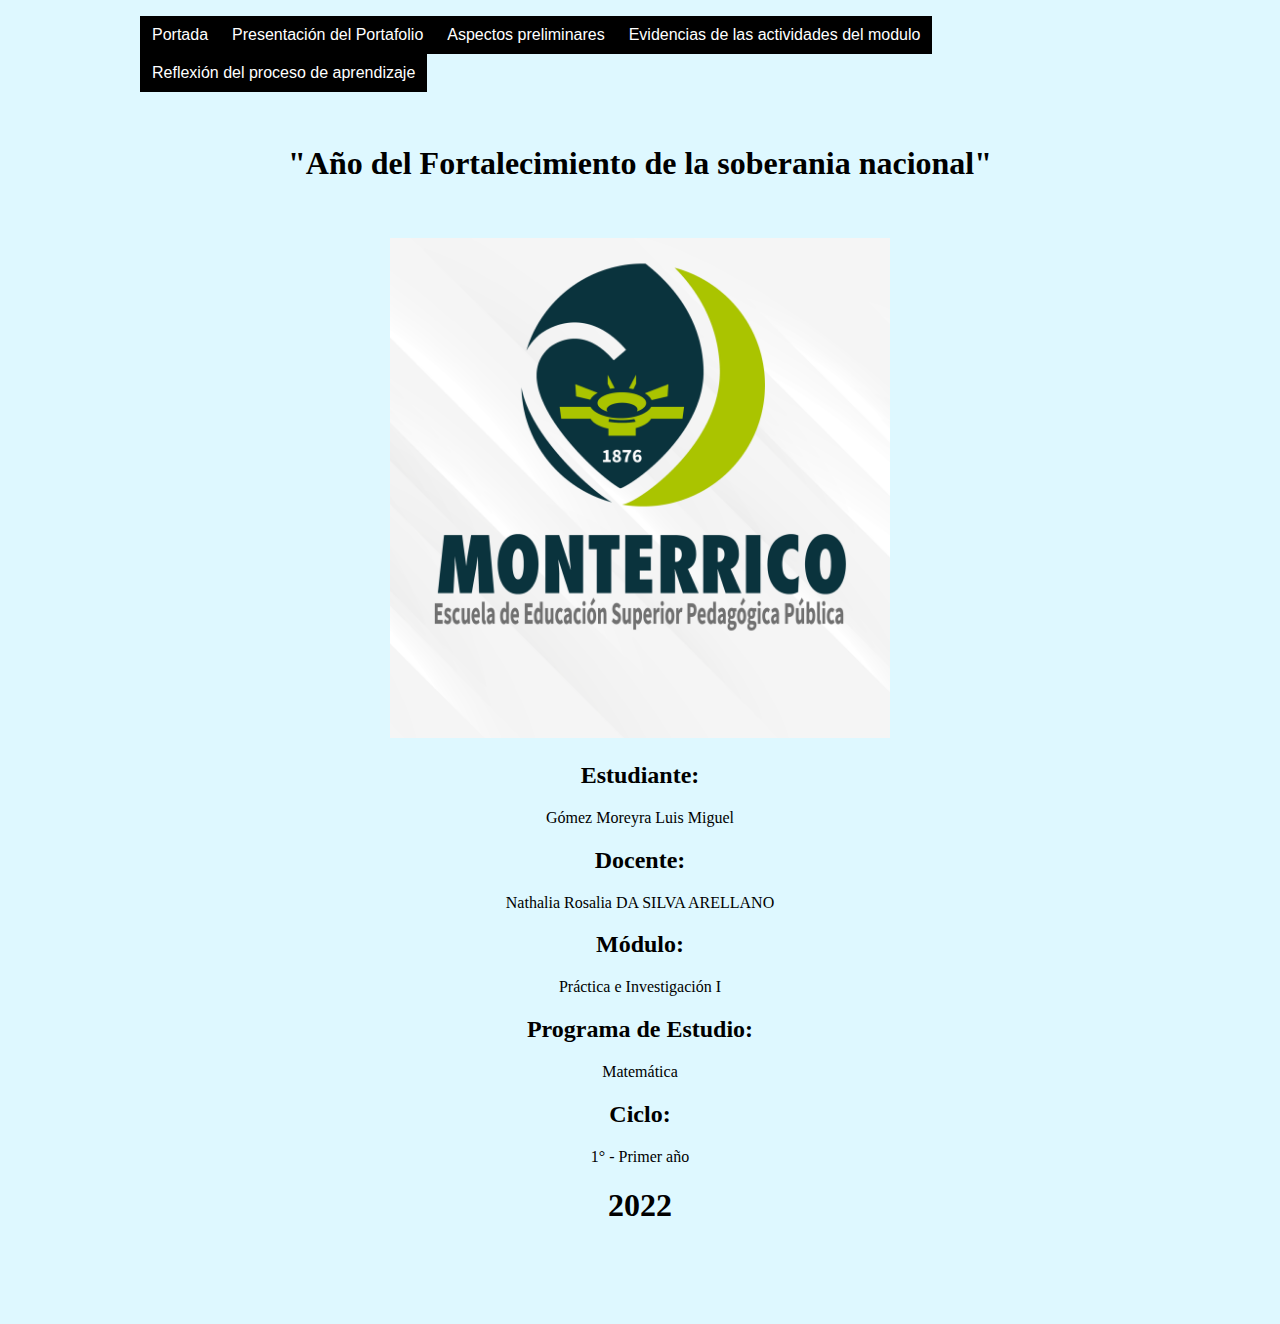
<file: index.html>
<!DOCTYPE html>
<html>
<head>
	<meta charset="utf-8">
	<meta name="viewport" content="width=device-width, initial-scale=1">
		<title>Portada</title>
		<link rel="stylesheet" href="style.css">
</head>
<body bgcolor="DEF8FF">
		<div id="header">
			<ul class="nav">
				<li><a href="index.html">Portada</a></li>
				<li><a href="presentacion.html">Presentación del Portafolio</a></li>
				<li><a href="aspectos.html">Aspectos preliminares</a>
					<ul>
						<li><a href="silabo.html">Sílabo Módulo Práctica Investigación</a></li>
						<li><a href="autoretrato.html">Autorretrato del estudiante</a></li>
						</li>
					</ul>
				</li>
				<li><a href="evidencias.html">Evidencias de las actividades del modulo</a>
					<ul>
						<li><a href="pia.html">En relación al avance del Proyecto Integrador Anual</a></li>
						<li><a href="modulo.html">En relación al modulo de practica e investigación</a><ul>
							<li><a href="foro.html">Cuadro comparativo</a></li>
							<li><a href="matriz.html">Matriz de Procesamiento de la entrevista</a></li>
							<li><a href="portafolio.html">Portafolio del Estudiante</a></li>
						</ul>
						</li>
					</ul>
				</li>
				<li><a href="reflexion.html">Reflexión del proceso de aprendizaje</a></li>
			</ul><br><br><br><br><br><br>
		</div>
		<h1 align="center">"Año del Fortalecimiento de la soberania nacional"</h1><br>
		<p align="center"><img src="img/logo.png" width="500"></p>
		<h2 align="center">Estudiante:</h2>
		<p align="center">Gómez Moreyra Luis Miguel</p>
		<h2 align="center">Docente:</h2>
		<p align="center">Nathalia Rosalia DA SILVA ARELLANO</p>
		<h2 align="center">Módulo:</h2>
		<p align="center">Práctica e Investigación I</p>
		<h2 align="center">Programa de Estudio:</h2>
		<p align="center">Matemática</p>
		<h2 align="center">Ciclo:</h2>
		<p align="center">1° - Primer año</p>
		<h1 align="center">2022</h1>

</body>
</html>
</file>
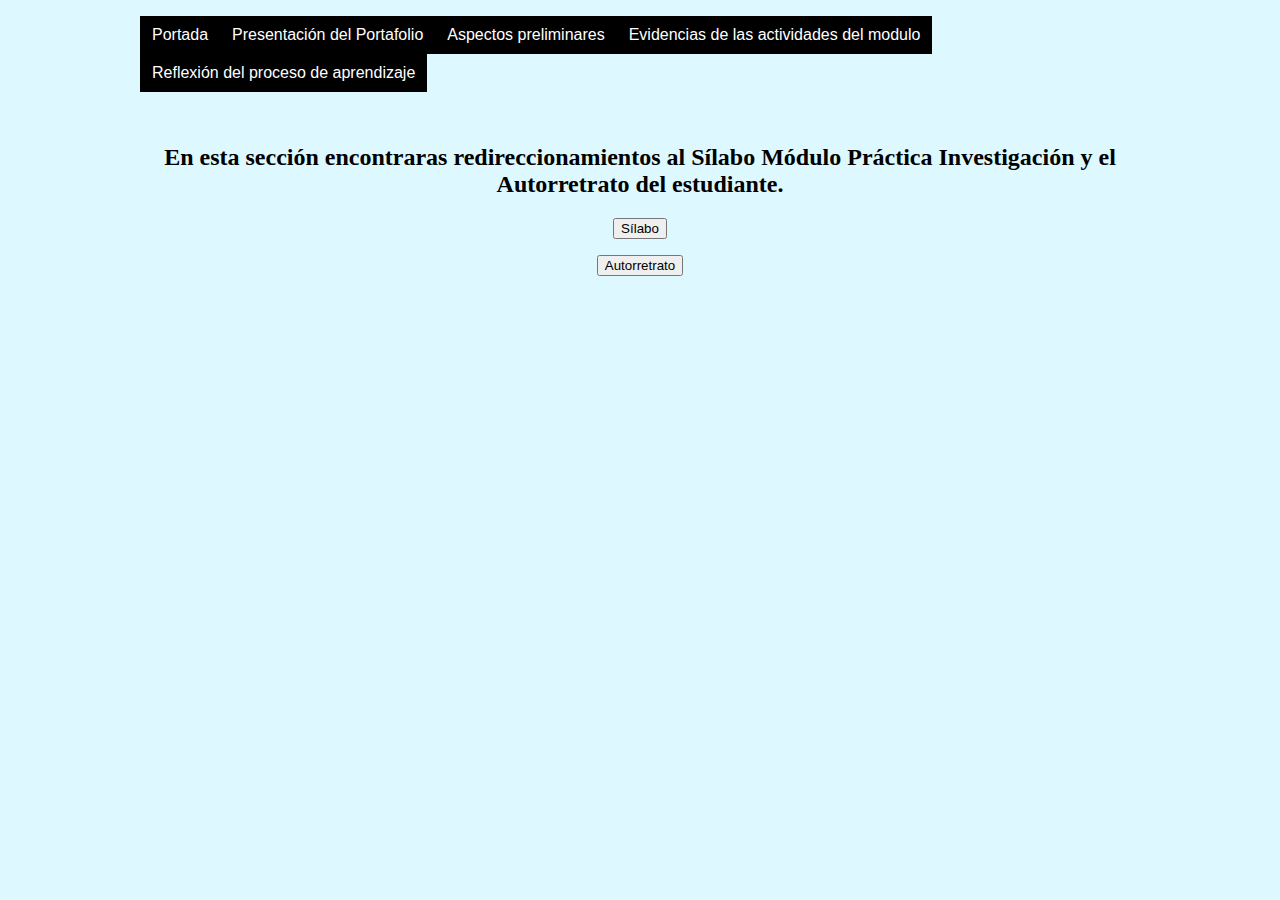
<file: aspectos.html>
<!DOCTYPE html>
<html>
<head>
	<meta charset="utf-8">
	<meta name="viewport" content="width=device-width, initial-scale=1">
		<title>Aspectos Preliminares</title>
		<link rel="stylesheet" href="style.css">

</head>
<body bgcolor="DEF8FF">
			<div id="header">
			<ul class="nav">
				<li><a href="index.html">Portada</a></li>
				<li><a href="presentacion.html">Presentación del Portafolio</a></li>
				<li><a href="aspectos.html">Aspectos preliminares</a>
					<ul>
						<li><a href="silabo.html">Sílabo Módulo Práctica Investigación</a></li>
						<li><a href="autoretrato.html">Autorretrato del estudiante</a></li>
						</li>
					</ul>
				</li>
				<li><a href="evidencias.html">Evidencias de las actividades del modulo</a>
					<ul>
						<li><a href="pia.html">En relación al avance del Proyecto Integrador Anual</a></li>
						<li><a href="modulo.html">En relación al modulo de practica e investigación</a><ul>
							<li><a href="foro.html">Cuadro comparativo</a></li>
							<li><a href="matriz.html">Matriz de Procesamiento de la entrevista</a></li>
							<li><a href="portafolio.html">Portafolio del Estudiante</a></li>
						</ul>
						</li>
					</ul>
				</li>
				<li><a href="reflexion.html">Reflexión del proceso de aprendizaje</a></li>
			</ul><br><br><br><br><br><br>
		</div>
		<h2 align="center">En esta sección encontraras redireccionamientos al Sílabo Módulo Práctica Investigación y el Autorretrato del estudiante.</h2>
		<p align="center"><a href="silabo.html"><button>Sílabo</button></a></p>
		<p align="center"><a href="autoretrato.html"><button>Autorretrato</button></a></p>
</body>

</html>
</file>
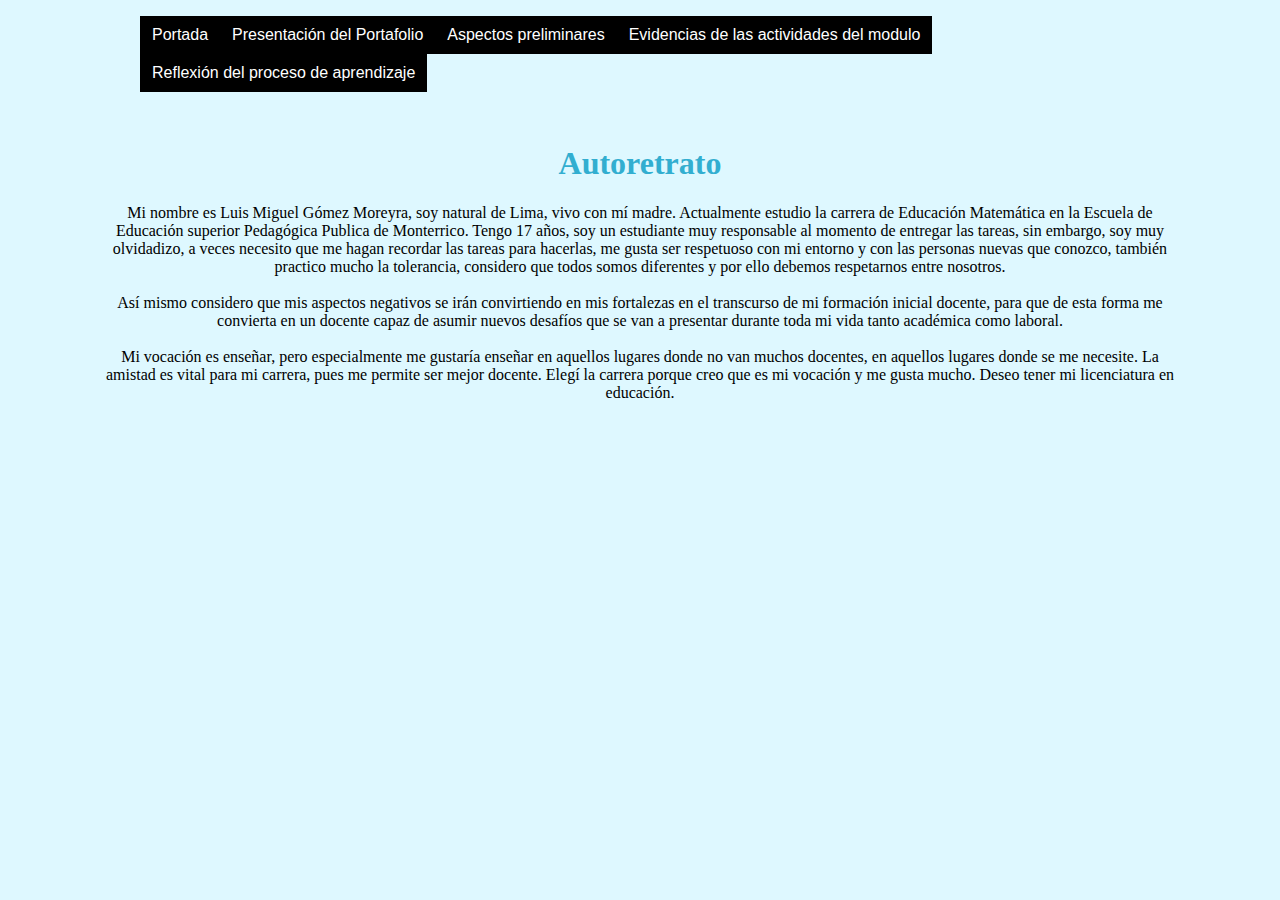
<file: autoretrato.html>
<!DOCTYPE html>
<html>
<head>
	<meta charset="utf-8">
	<meta name="viewport" content="width=device-width, initial-scale=1">
		<title>Autorrtrato</title>
		<link rel="stylesheet" href="style.css">

</head>
<body bgcolor="DEF8FF">
			<div id="header">
			<ul class="nav">
				<li><a href="index.html">Portada</a></li>
				<li><a href="presentacion.html">Presentación del Portafolio</a></li>
				<li><a href="aspectos.html">Aspectos preliminares</a>
					<ul>
						<li><a href="silabo.html">Sílabo Módulo Práctica Investigación</a></li>
						<li><a href="autoretrato.html">Autorretrato del estudiante</a></li>
						</li>
					</ul>
				</li>
				<li><a href="evidencias.html">Evidencias de las actividades del modulo</a>
					<ul>
						<li><a href="pia.html">En relación al avance del Proyecto Integrador Anual</a></li>
						<li><a href="modulo.html">En relación al modulo de practica e investigación</a><ul>
							<li><a href="foro.html">Cuadro comparativo</a></li>
							<li><a href="matriz.html">Matriz de Procesamiento de la entrevista</a></li>
							<li><a href="portafolio.html">Portafolio del Estudiante</a></li>
						</ul>
						</li>
					</ul>
				</li>
				<li><a href="reflexion.html">Reflexión del proceso de aprendizaje</a></li>
			</ul><br><br><br><br><br><br>
		</div>
		<h1 align="center" style="color:#32AED0">Autoretrato</h1>
<p align="center">
Mi nombre es Luis Miguel Gómez Moreyra, soy natural de Lima, vivo con mí madre. Actualmente estudio la carrera de Educación Matemática en la Escuela de Educación superior Pedagógica Publica de Monterrico. Tengo 17 años, soy un estudiante muy responsable al momento de entregar las tareas, sin embargo, soy muy olvidadizo, a veces necesito que me hagan recordar las tareas para hacerlas, me gusta ser respetuoso con mi entorno y con las personas nuevas que conozco, también practico mucho la tolerancia, considero que todos somos diferentes y por ello debemos respetarnos entre nosotros.<br><br>
Así mismo considero que mis aspectos negativos se irán convirtiendo en mis fortalezas en el transcurso de mi formación inicial docente, para que de esta forma me convierta en un docente capaz de asumir nuevos desafíos que se van a presentar durante toda mi vida tanto académica como laboral. <br><br>
Mi vocación es enseñar, pero especialmente me gustaría enseñar en aquellos lugares donde no van muchos docentes, en aquellos lugares donde se me necesite. La amistad es vital para mi carrera, pues me permite ser mejor docente. Elegí la carrera porque creo que es mi vocación y me gusta mucho. Deseo tener mi licenciatura en educación.
</p>
</body>

</html>
</file>
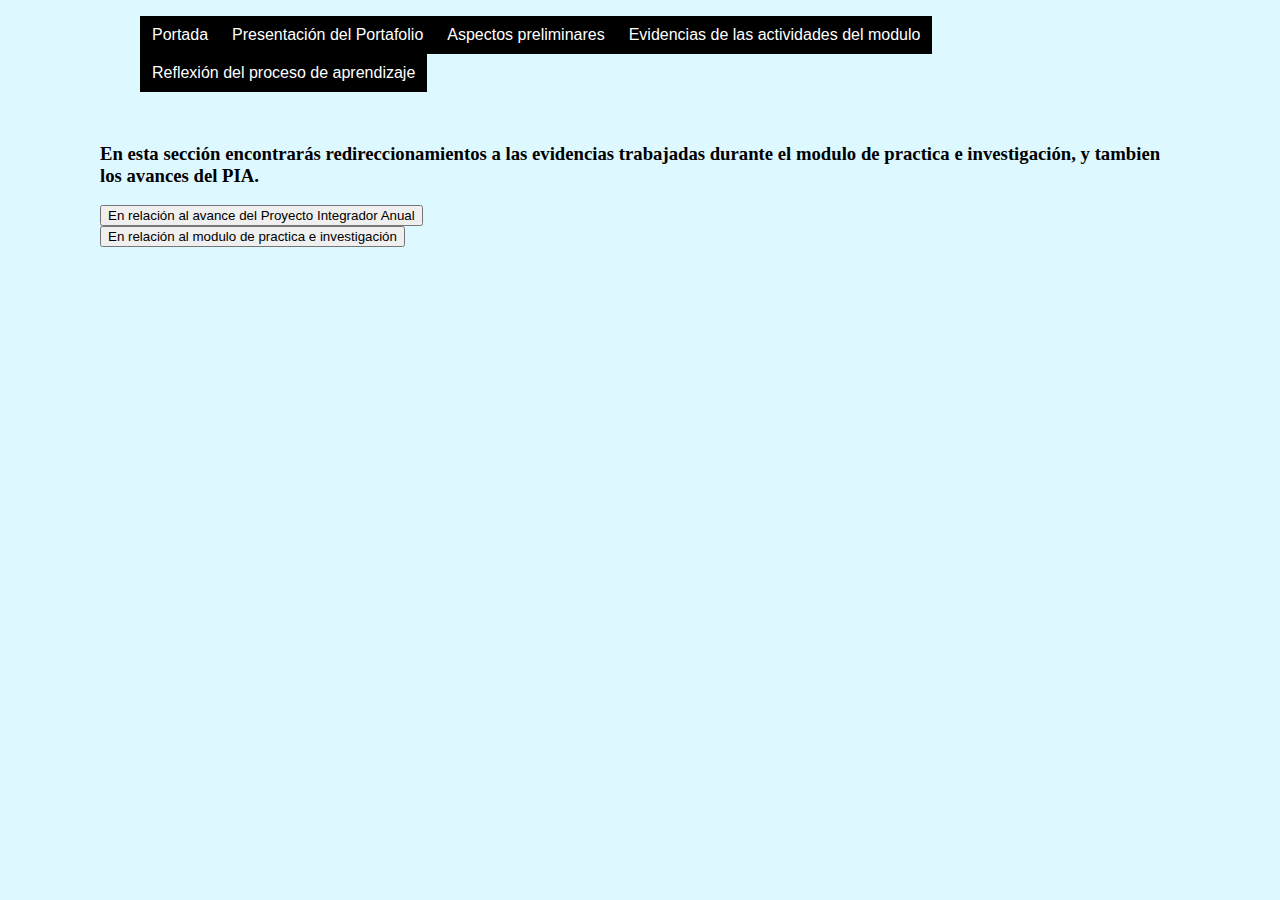
<file: evidencias.html>
<!DOCTYPE html>
<html>
<head>
	<meta charset="utf-8">
	<meta name="viewport" content="width=device-width, initial-scale=1">
		<title>Evidencias</title>
		<link rel="stylesheet" href="style.css">

</head>
<body bgcolor="DEF8FF">
			<div id="header">
			<ul class="nav">
				<li><a href="index.html">Portada</a></li>
				<li><a href="presentacion.html">Presentación del Portafolio</a></li>
				<li><a href="aspectos.html">Aspectos preliminares</a>
					<ul>
						<li><a href="silabo.html">Sílabo Módulo Práctica Investigación</a></li>
						<li><a href="autoretrato.html">Autorretrato del estudiante</a></li>
						</li>
					</ul>
				</li>
				<li><a href="evidencias.html">Evidencias de las actividades del modulo</a>
					<ul>
						<li><a href="pia.html">En relación al avance del Proyecto Integrador Anual</a></li>
						<li><a href="modulo.html">En relación al modulo de practica e investigación</a><ul>
							<li><a href="foro.html">Cuadro comparativo</a></li>
							<li><a href="matriz.html">Matriz de Procesamiento de la entrevista</a></li>
							<li><a href="portafolio.html">Portafolio del Estudiante</a></li>
						</ul>
						</li>
					</ul>
				</li>
				<li><a href="reflexion.html">Reflexión del proceso de aprendizaje</a></li>
			</ul><br><br><br><br><br><br>
		</div>
<h3 aling="center"> En esta sección encontrarás redireccionamientos a las evidencias trabajadas durante el modulo de practica e investigación, y tambien los avances del PIA.</h3>

<a href="pia.html"><button>En relación al avance del Proyecto Integrador Anual</button></a><br>
<a href="modulo.html"><button>En relación al modulo de practica e investigación</button></a>		       
</body>

</html>
</file>
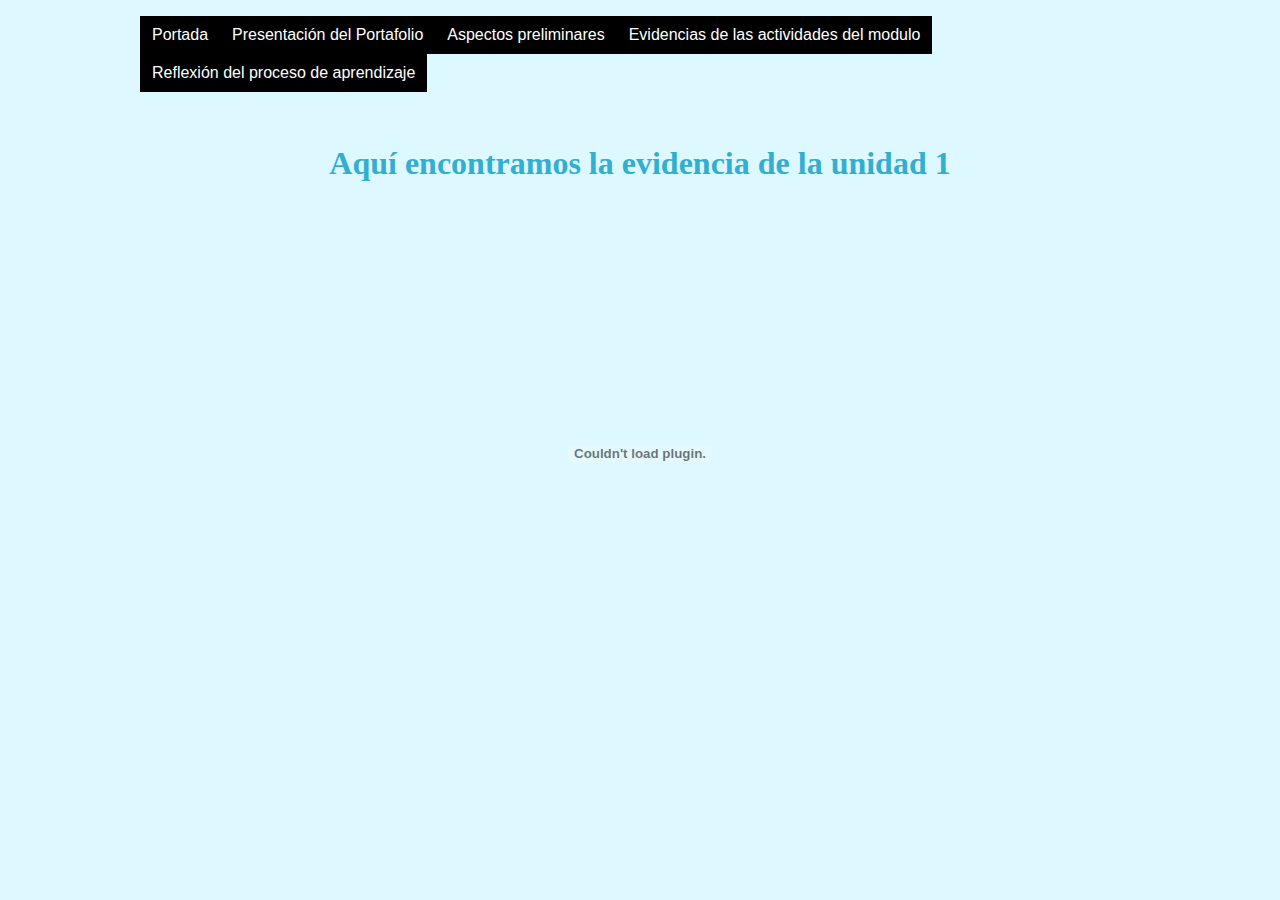
<file: foro.html>
<!DOCTYPE html>
<html>
<head>
	<meta charset="utf-8">
	<meta name="viewport" content="width=device-width, initial-scale=1">
		<title>Foro</title>
		<link rel="stylesheet" href="style.css">

</head>
<body bgcolor="DEF8FF">
			<div id="header">
			<ul class="nav">
				<li><a href="index.html">Portada</a></li>
				<li><a href="presentacion.html">Presentación del Portafolio</a></li>
				<li><a href="aspectos.html">Aspectos preliminares</a>
					<ul>
						<li><a href="silabo.html">Sílabo Módulo Práctica Investigación</a></li>
						<li><a href="autoretrato.html">Autorretrato del estudiante</a></li>
						</li>
					</ul>
				</li>
				<li><a href="evidencias.html">Evidencias de las actividades del modulo</a>
					<ul>
						<li><a href="pia.html">En relación al avance del Proyecto Integrador Anual</a></li>
						<li><a href="modulo.html">En relación al modulo de practica e investigación</a><ul>
							<li><a href="foro.html">Cuadro comparativo</a></li>
							<li><a href="matriz.html">Matriz de Procesamiento de la entrevista</a></li>
							<li><a href="portafolio.html">Portafolio del Estudiante</a></li>
						</ul>
						</li>
					</ul>
				</li>
				<li><a href="reflexion.html">Reflexión del proceso de aprendizaje</a></li>
			</ul><br><br><br><br><br><br>
		</div>
		<h1 align="center" style="color:#32AED0">Aquí encontramos la evidencia de la unidad 1</h1>
		<p align="center"><embed src="files/evidencia1.pdf" type="application/pdf" width="80%" height="500px" /></p>
</body>

</html>
</file>
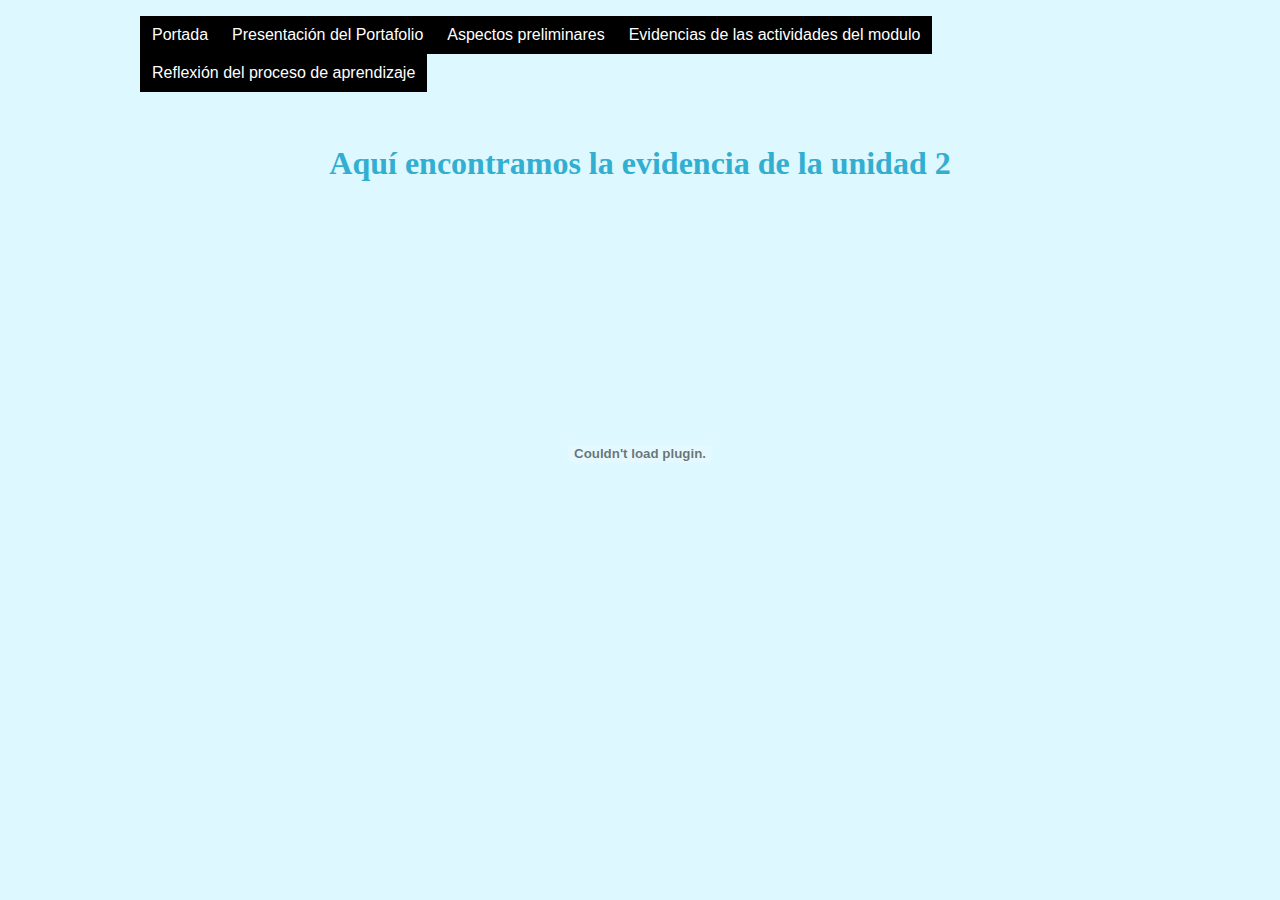
<file: matriz.html>
<!DOCTYPE html>
<html>
<head>
	<meta charset="utf-8">
	<meta name="viewport" content="width=device-width, initial-scale=1">
		<title>Matriz</title>
		<link rel="stylesheet" href="style.css">

</head>
<body bgcolor="DEF8FF">
			<div id="header">
			<ul class="nav">
				<li><a href="index.html">Portada</a></li>
				<li><a href="presentacion.html">Presentación del Portafolio</a></li>
				<li><a href="aspectos.html">Aspectos preliminares</a>
					<ul>
						<li><a href="silabo.html">Sílabo Módulo Práctica Investigación</a></li>
						<li><a href="autoretrato.html">Autorretrato del estudiante</a></li>
						</li>
					</ul>
				</li>
				<li><a href="evidencias.html">Evidencias de las actividades del modulo</a>
					<ul>
						<li><a href="pia.html">En relación al avance del Proyecto Integrador Anual</a></li>
						<li><a href="modulo.html">En relación al modulo de practica e investigación</a><ul>
							<li><a href="foro.html">Cuadro comparativo</a></li>
							<li><a href="matriz.html">Matriz de Procesamiento de la entrevista</a></li>
							<li><a href="portafolio.html">Portafolio del Estudiante</a></li>
						</ul>
						</li>
					</ul>
				</li>
				<li><a href="reflexion.html">Reflexión del proceso de aprendizaje</a></li>
			</ul><br><br><br><br><br><br>
		</div>
		<h1 align="center" style="color:#32AED0">Aquí encontramos la evidencia de la unidad 2</h1>
		<p align="center"><embed src="files/evidencia2.pdf" type="application/pdf" width="80%" height="500px" /></p>
</body>

</html>
</file>
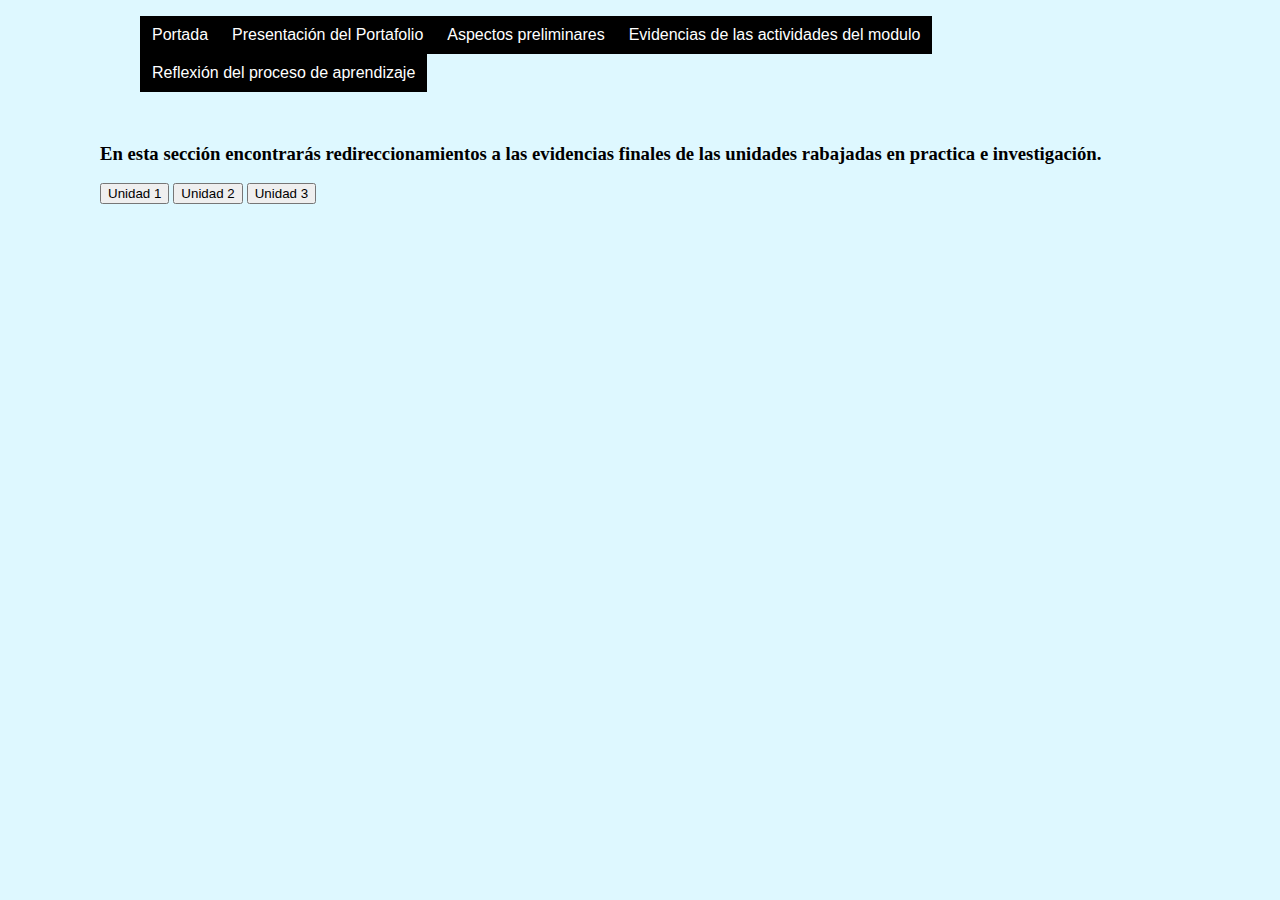
<file: modulo.html>
<!DOCTYPE html>
<html>
<head>
	<meta charset="utf-8">
	<meta name="viewport" content="width=device-width, initial-scale=1">
		<title>Modulo</title>
		<link rel="stylesheet" href="style.css">

</head>
<body bgcolor="DEF8FF">
			<div id="header">
			<ul class="nav">
				<li><a href="index.html">Portada</a></li>
				<li><a href="presentacion.html">Presentación del Portafolio</a></li>
				<li><a href="aspectos.html">Aspectos preliminares</a>
					<ul>
						<li><a href="silabo.html">Sílabo Módulo Práctica Investigación</a></li>
						<li><a href="autoretrato.html">Autorretrato del estudiante</a></li>
						</li>
					</ul>
				</li>
				<li><a href="evidencias.html">Evidencias de las actividades del modulo</a>
					<ul>
						<li><a href="pia.html">En relación al avance del Proyecto Integrador Anual</a></li>
						<li><a href="modulo.html">En relación al modulo de practica e investigación</a><ul>
							<li><a href="foro.html">Cuadro comparativo</a></li>
							<li><a href="matriz.html">Matriz de Procesamiento de la entrevista</a></li>
							<li><a href="portafolio.html">Portafolio del Estudiante</a></li>
						</ul>
						</li>
					</ul>
				</li>
				<li><a href="reflexion.html">Reflexión del proceso de aprendizaje</a></li>
			</ul><br><br><br><br><br><br>
	</div>
	<h3 aling="center">En esta sección encontrarás redireccionamientos a las evidencias finales de las unidades rabajadas en practica e investigación.</h3>
<a href="foro.html"><button>Unidad 1</button></a>
<a href="matriz.html"><button>Unidad 2</button></a>
<a href="portafolio.html"><button>Unidad 3</button></a>
</body>

</html>
</file>
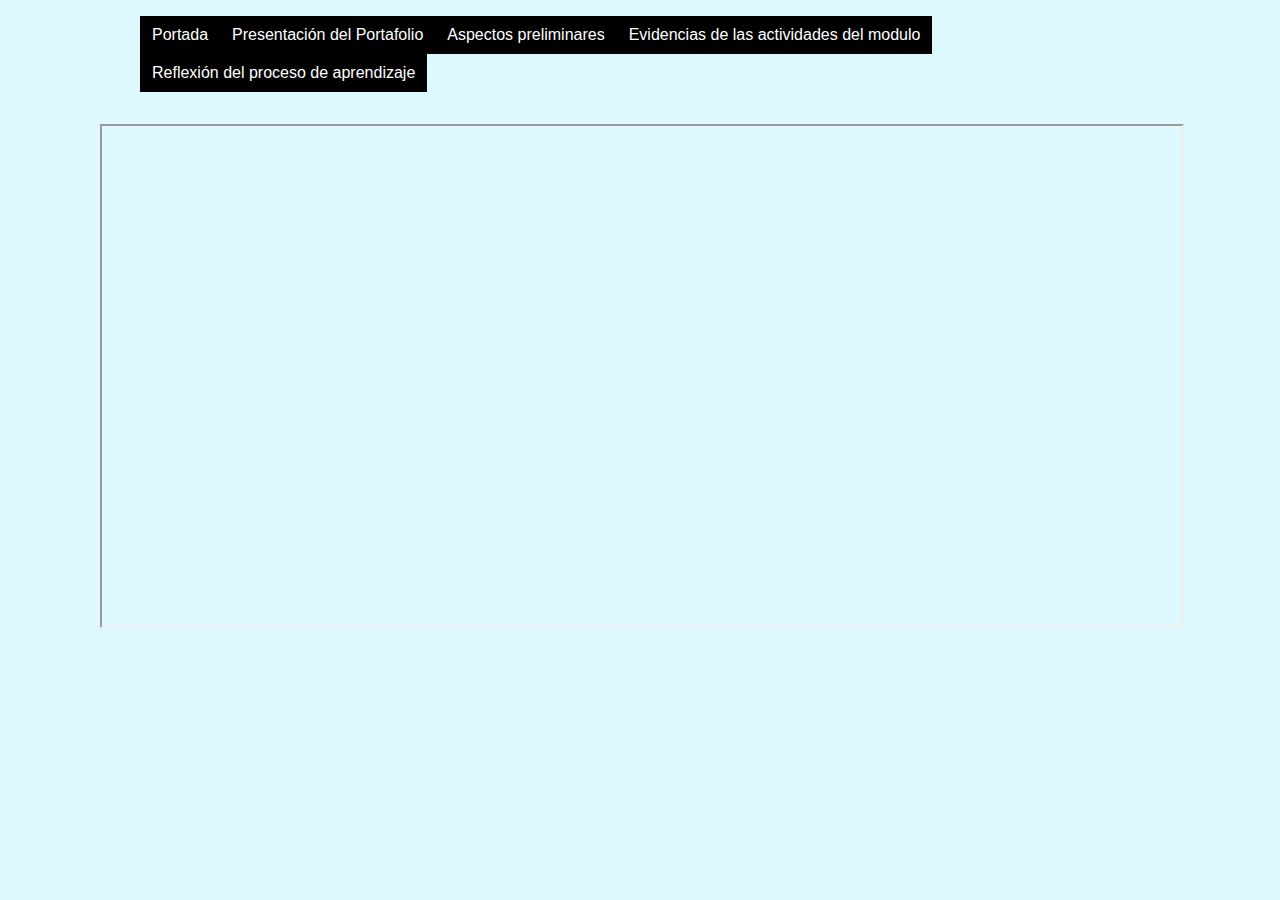
<file: pia.html>
<!DOCTYPE html>
<html>
<head>
	<meta charset="utf-8">
	<meta name="viewport" content="width=device-width, initial-scale=1">
		<title>PIA</title>
		<link rel="stylesheet" href="style.css">

</head>
<body bgcolor="DEF8FF">
			<div id="header">
			<ul class="nav">
				<li><a href="index.html">Portada</a></li>
				<li><a href="presentacion.html">Presentación del Portafolio</a></li>
				<li><a href="aspectos.html">Aspectos preliminares</a>
					<ul>
						<li><a href="silabo.html">Sílabo Módulo Práctica Investigación</a></li>
						<li><a href="autoretrato.html">Autorretrato del estudiante</a></li>
						</li>
					</ul>
				</li>
				<li><a href="evidencias.html">Evidencias de las actividades del modulo</a>
					<ul>
						<li><a href="pia.html">En relación al avance del Proyecto Integrador Anual</a></li>
						<li><a href="modulo.html">En relación al modulo de practica e investigación</a><ul>
							<li><a href="foro.html">Cuadro comparativo</a></li>
							<li><a href="matriz.html">Matriz de Procesamiento de la entrevista</a></li>
							<li><a href="portafolio.html">Portafolio del Estudiante</a></li>
						</ul>
						</li>
					</ul>
				</li>
				<li><a href="reflexion.html">Reflexión del proceso de aprendizaje</a></li>
			</ul><br><br><br><br><br><br>
		</div>
<iframe width="100%" height="500px" src="https://docs.google.com/document/d/1BGEHWU0lX3RrebB_NSbdJDwIN1W4KgQUmaNJu2mPK9I/edit?usp=sharing"></iframe>
</body>

</html>
</file>
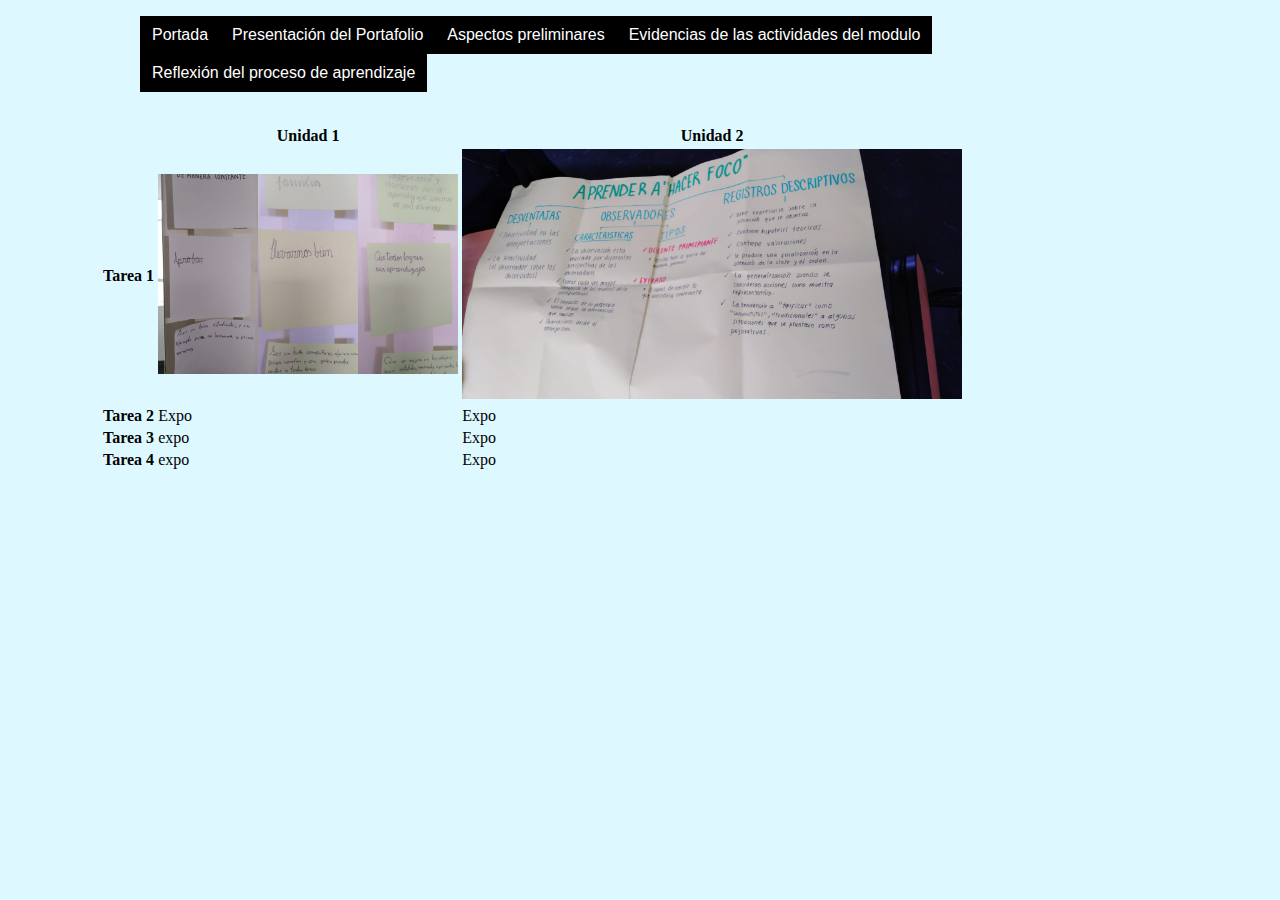
<file: portafolio.html>
<!DOCTYPE html>
<html>
<head>
	<meta charset="utf-8">
	<meta name="viewport" content="width=device-width, initial-scale=1">
		<title>Portafolio</title>
		<link rel="stylesheet" href="style.css">

</head>
<body bgcolor="DEF8FF">
			<div id="header">
			<ul class="nav">
				<li><a href="index.html">Portada</a></li>
				<li><a href="presentacion.html">Presentación del Portafolio</a></li>
				<li><a href="aspectos.html">Aspectos preliminares</a>
					<ul>
						<li><a href="silabo.html">Sílabo Módulo Práctica Investigación</a></li>
						<li><a href="autoretrato.html">Autorretrato del estudiante</a></li>
						</li>
					</ul>
				</li>
				<li><a href="evidencias.html">Evidencias de las actividades del modulo</a>
					<ul>
						<li><a href="pia.html">En relación al avance del Proyecto Integrador Anual</a></li>
						<li><a href="modulo.html">En relación al modulo de practica e investigación</a><ul>
							<li><a href="foro.html">Cuadro comparativo</a></li>
							<li><a href="matriz.html">Matriz de Procesamiento de la entrevista</a></li>
							<li><a href="portafolio.html">portafolio del Estudiante</a></li>
						</ul>
						</li>
					</ul>
				</li>
				<li><a href="reflexion.html">Reflexión del proceso de aprendizaje</a></li>
			</ul><br><br><br><br><br><br>
		</div>
<table class="default">

  <tr>

    <th scope="row"> </th>

    <th>Unidad 1</th>

    <th>Unidad 2</th>


  </tr>

  <tr>

    <th>Tarea 1</th>

    <td><img src="img/meta_personal.jpeg" width="100"><img src="img/meta_grupal.jpeg" width="100"><img src="img/meta_nacional.jpeg" width="100"></td>

    <td><img src="img/hacer_foco.jpeg" width="500"></td>



  </tr>

  <tr>

    <th>Tarea 2</th>

    <td>Expo</td>

    <td>Expo</td>


  </tr>

  <tr>

    <th>Tarea 3</th>

    <td>expo</td>

    <td>Expo</td>

  </tr>
  <tr>

    <th>Tarea 4</th>

    <td>expo</td>

    <td>Expo</td>

  </tr>

</table>
</body>

</html>
</file>
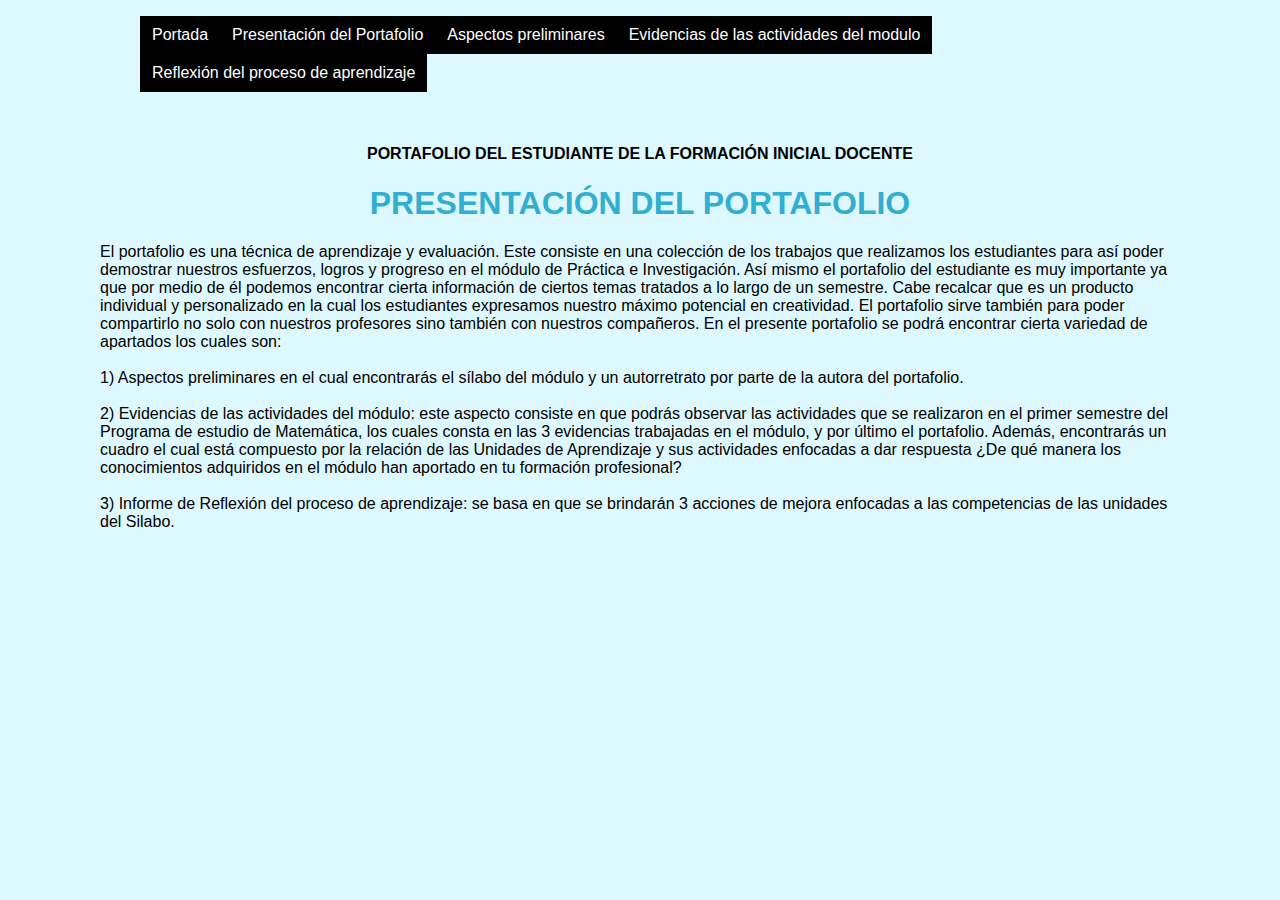
<file: presentacion.html>
<!DOCTYPE html>
<html>
<head>
	<meta charset="utf-8">
	<meta name="viewport" content="width=device-width, initial-scale=1">
		<title>Presentación</title>
		<link type="text/css" rel="stylesheet" href="style.css">

</head>
<body bgcolor="DEF8FF">
			<div id="header">
			<ul class="nav">
				<li><a href="index.html">Portada</a></li>
				<li><a href="presentacion.html">Presentación del Portafolio</a></li>
				<li><a href="aspectos.html">Aspectos preliminares</a>
					<ul>
						<li><a href="silabo.html">Sílabo Módulo Práctica Investigación</a></li>
						<li><a href="autoretrato.html">Autorretrato del estudiante</a></li>
						</li>
					</ul>
				</li>
				<li><a href="evidencias.html">Evidencias de las actividades del modulo</a>
					<ul>
						<li><a href="pia.html">En relación al avance del Proyecto Integrador Anual</a></li>
						<li><a href="modulo.html">En relación al modulo de practica e investigación</a><ul>
							<li><a href="foro.html">Cuadro comparativo</a></li>
							<li><a href="matriz.html">Matriz de Procesamiento de la entrevista</a></li>
							<li><a href="portafolio.html">Portafolio del Estudiante</a></li>
						</ul>
						</li>
					</ul>
				</li>
				<li><a href="reflexion.html">Reflexión del proceso de aprendizaje</a></li>
			</ul><br><br><br><br><br><br>
			<h4 align="center">PORTAFOLIO DEL ESTUDIANTE DE LA FORMACIÓN INICIAL DOCENTE </h4>
			<h1 align="center" style="color:#32AED0">PRESENTACIÓN DEL PORTAFOLIO </h1>
			<p>El portafolio es una técnica de aprendizaje y evaluación. Este consiste en una colección de los trabajos que realizamos los estudiantes para así poder demostrar nuestros esfuerzos, logros y progreso en el módulo de Práctica e Investigación. Así mismo el portafolio del estudiante es muy importante ya que por medio de él podemos encontrar cierta información de ciertos temas tratados a lo largo de un semestre. Cabe recalcar que es un producto individual y personalizado en la cual los estudiantes expresamos nuestro máximo potencial en creatividad. El portafolio sirve también para poder compartirlo no solo con nuestros profesores sino también con nuestros compañeros. En el presente portafolio se podrá encontrar cierta variedad de apartados los cuales son:<br><br> 
				1)	Aspectos preliminares en el cual encontrarás el sílabo del módulo y un autorretrato por parte de la autora del portafolio. <br><br> 
				2)	 Evidencias de las actividades del módulo: este aspecto consiste en que podrás observar las actividades que se realizaron en el primer semestre del Programa de estudio de Matemática, los cuales consta en las 3 evidencias trabajadas en el módulo, y por último el portafolio. Además, encontrarás un cuadro el cual está compuesto por la relación de las Unidades de Aprendizaje y sus actividades enfocadas a dar respuesta ¿De qué manera los conocimientos adquiridos en el módulo han aportado en tu formación profesional? <br><br> 
				3)	Informe de Reflexión del proceso de aprendizaje: se basa en que se brindarán 3 acciones de mejora enfocadas a las competencias de las unidades del Silabo. 
</p>
		</div>
</body>

</html>
</file>
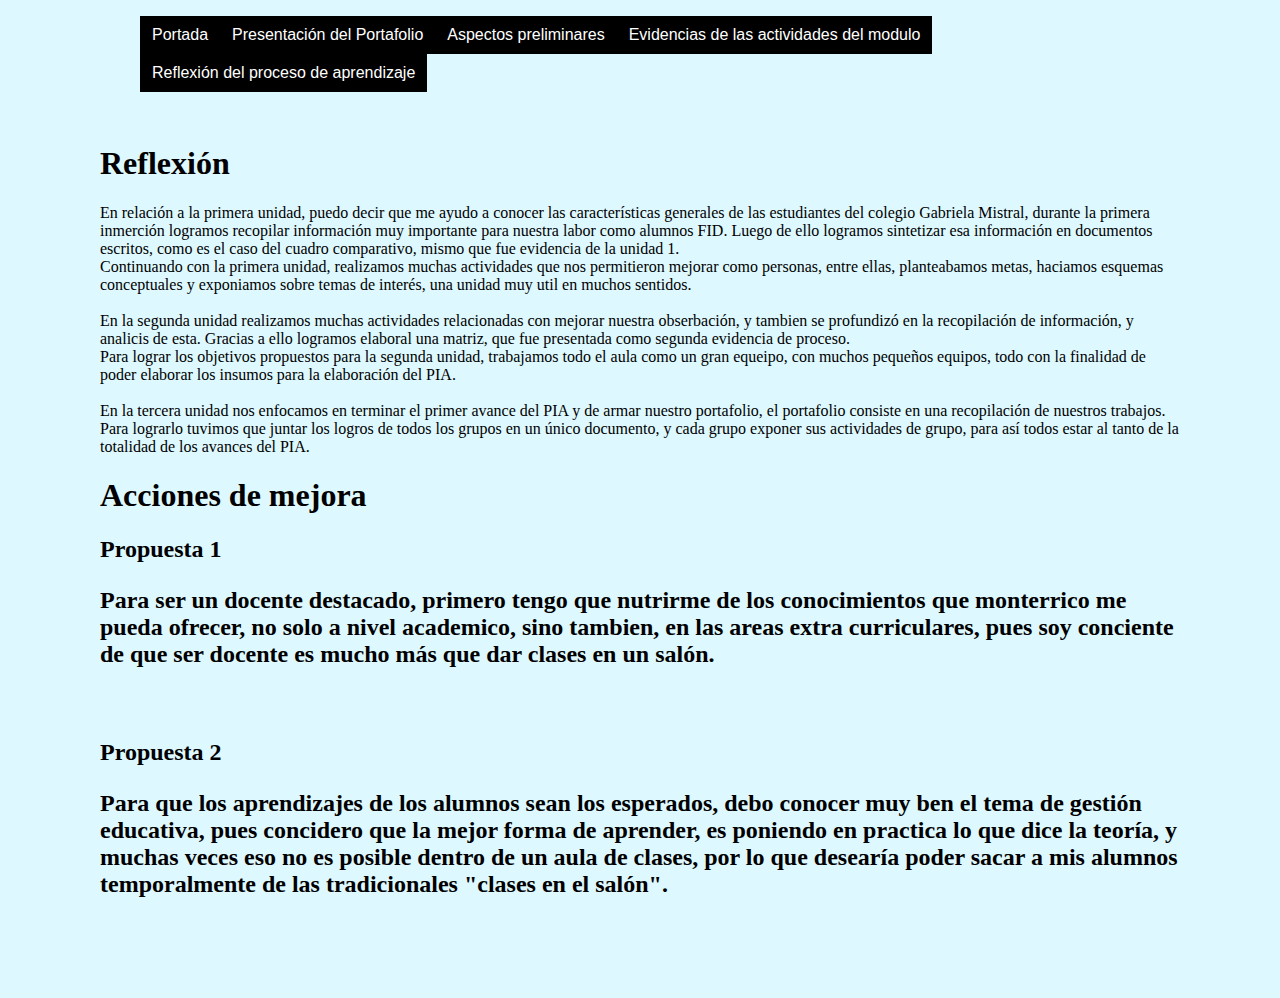
<file: reflexion.html>
<!DOCTYPE html>
<html>
<head>
	<meta charset="utf-8">
	<meta name="viewport" content="width=device-width, initial-scale=1">
		<title>Reflexión</title>
		<link rel="stylesheet" href="style.css">

</head>
<body bgcolor="DEF8FF">
			<div id="header">
			<ul class="nav">
				<li><a href="index.html">Portada</a></li>
				<li><a href="presentacion.html">Presentación del Portafolio</a></li>
				<li><a href="aspectos.html">Aspectos preliminares</a>
					<ul>
						<li><a href="silabo.html">Sílabo Módulo Práctica Investigación</a></li>
						<li><a href="autoretrato.html">Autorretrato del estudiante</a></li>
						</li>
					</ul>
				</li>
				<li><a href="evidencias.html">Evidencias de las actividades del modulo</a>
					<ul>
						<li><a href="pia.html">En relación al avance del Proyecto Integrador Anual</a></li>
						<li><a href="modulo.html">En relación al modulo de practica e investigación</a><ul>
							<li><a href="foro.html">Cuadro comparativo</a></li>
							<li><a href="matriz.html">Matriz de Procesamiento de la entrevista</a></li>
							<li><a href="portafolio.html">Portafolio del Estudiante</a></li>
						</ul>
						</li>
					</ul>
				</li>
				<li><a href="reflexion.html">Reflexión del proceso de aprendizaje</a></li>
			</ul><br><br><br><br><br><br>
		</div>
<h1>Reflexión</h3>
<p>En relación a la primera unidad, puedo decir que me ayudo a conocer las características generales de las estudiantes del colegio Gabriela Mistral, 
	durante la primera inmerción logramos recopilar información muy importante para nuestra labor como alumnos FID. Luego de ello logramos sintetizar esa 
información en documentos escritos, como es el caso del cuadro comparativo, mismo que fue evidencia de la unidad 1.<br>
Continuando con la primera unidad, realizamos muchas actividades que nos permitieron mejorar como personas, entre ellas, planteabamos metas, haciamos 
esquemas conceptuales y exponiamos sobre temas de interés, una unidad muy util en muchos sentidos.<br><br>
En la segunda unidad realizamos muchas actividades relacionadas con mejorar nuestra obserbación, y tambien se profundizó en la recopilación de información, y 
analicis de esta. Gracias a ello logramos elaboral una matriz, que fue presentada como segunda evidencia de proceso.<br>
Para lograr los objetivos propuestos para la segunda unidad, trabajamos todo el aula como un gran equeipo, con muchos pequeños equipos, todo con la finalidad
de poder elaborar los insumos para la elaboración del PIA.<br><br>
En la tercera unidad nos enfocamos en terminar el primer avance del PIA y de armar nuestro portafolio, el portafolio consiste en una recopilación de 
	nuestros trabajos.<br>
Para lograrlo tuvimos que juntar los logros de todos los grupos en un único documento, y cada grupo exponer sus actividades de grupo, para así todos
estar al tanto de la totalidad de los avances del PIA.<br></p>
<h1>Acciones de mejora</h1>
<h2>Propuesta 1<h2>
	<p>Para ser un docente destacado, primero tengo que nutrirme de los conocimientos que monterrico me pueda ofrecer, no solo a nivel academico,
	sino tambien, en las areas extra curriculares, pues soy conciente de que ser docente es mucho más que dar clases en un salón.</p><br>
	<h2>Propuesta 2<h2>
		<p>Para que los aprendizajes de los alumnos sean los esperados, debo conocer muy ben el tema de gestión educativa, pues concidero que la mejor
			forma de aprender, es poniendo en practica lo que dice la teoría, y muchas veces eso no es posible dentro de un aula de clases,
			por lo que desearía poder sacar a mis alumnos temporalmente de las tradicionales "clases en el salón".</p>

			
</body>

</html>
</file>
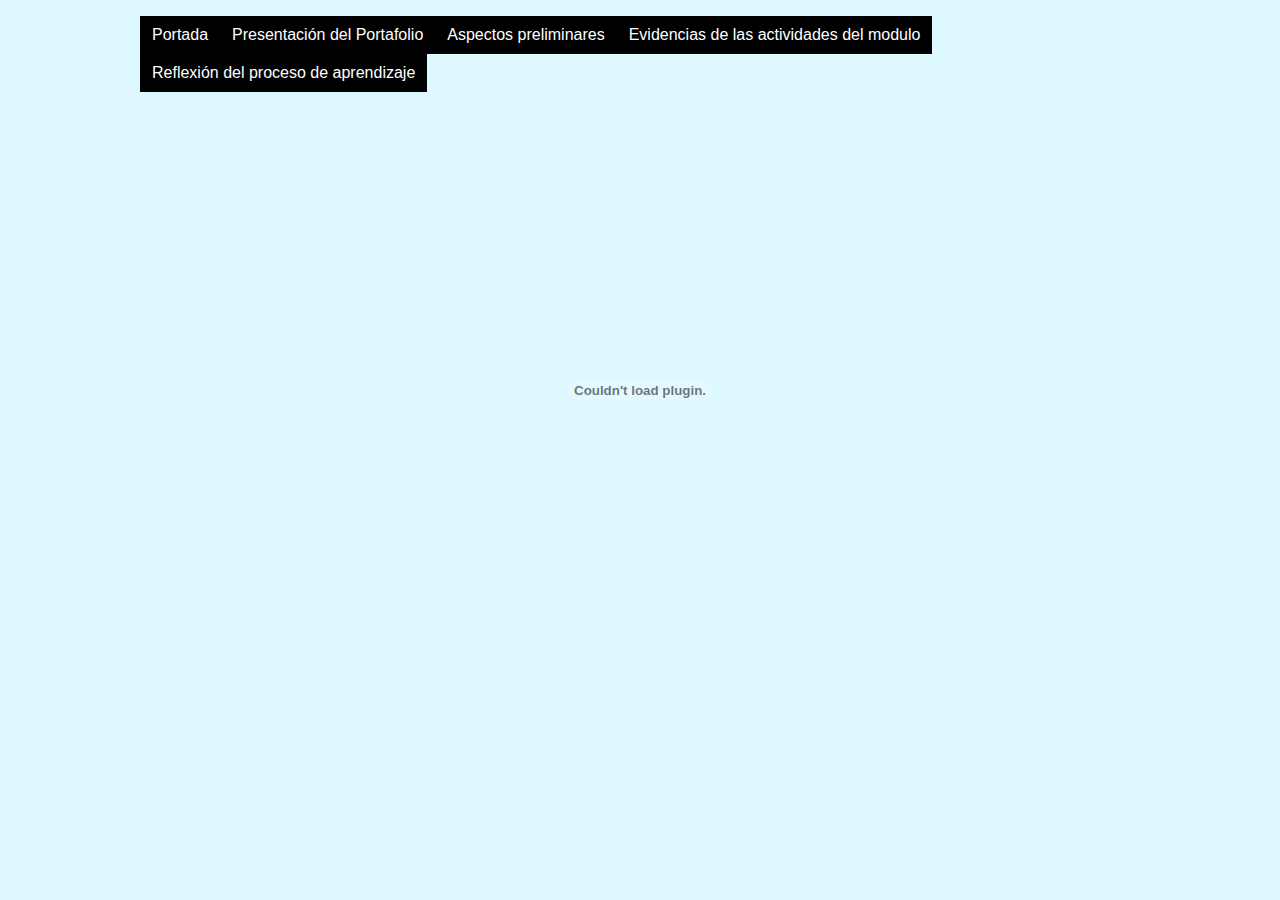
<file: silabo.html>
<!DOCTYPE html>
<html>
<head>
	<meta charset="utf-8">
	<meta name="viewport" content="width=device-width, initial-scale=1">
		<title>Sílabo</title>
		<link rel="stylesheet" href="style.css">

</head>
<body bgcolor="DEF8FF">
			<div id="header">
			<ul class="nav">
				<li><a href="index.html">Portada</a></li>
				<li><a href="presentacion.html">Presentación del Portafolio</a></li>
				<li><a href="aspectos.html">Aspectos preliminares</a>
					<ul>
						<li><a href="silabo.html">Sílabo Módulo Práctica Investigación</a></li>
						<li><a href="autoretrato.html">Autorretrato del estudiante</a></li>
						</li>
					</ul>
				</li>
				<li><a href="evidencias.html">Evidencias de las actividades del modulo</a>
					<ul>
						<li><a href="pia.html">En relación al avance del Proyecto Integrador Anual</a></li>
						<li><a href="modulo.html">En relación al modulo de practica e investigación</a><ul>
							<li><a href="foro.html">Cuadro comparativo</a></li>
							<li><a href="matriz.html">Matriz de Procesamiento de la entrevista</a></li>
							<li><a href="portafolio.html">Portafolio del Estudiante</a></li>
						</ul>
						</li>
					</ul>
				</li>
				<li><a href="reflexion.html">Reflexión del proceso de aprendizaje</a></li>
			</ul><br><br><br><br><br><br>
		</div>
		<p align="center"><embed src="files/silabo.pdf" type="application/pdf" width="80%" height="500px" /></p>
</body>

</html>
</file>
<file: style.css>
<!DOCTYPE html>
<html>
<head>
	<meta charset="utf-8">
	<meta name="viewport" content="width=device-width, initial-scale=1">
		<title>Portafolio</title>
		<style type="text/css">
			* {
				margin:0px;
				padding:0px;
			}
			#header {
				margin:auto;
				width:auto;
				font-family:Arial, Helvetica, sans-serif;
			}
			ul, ol {
				list-style:none;
			}
			.nav > li {
				float:left;
			}
			.nav li a {
				background-color:#000;
				color:#fff;
				text-decoration:none;
				padding:10px 12px;
				display:block;
			}
			.nav li a:hover {
				background-color:#434343;
			}
			.nav li ul {
				display:none;
				position:absolute;
				min-width:140px;
			}
			.nav li:hover > ul {
				display:block;
			}
			.nav li ul li {
				position:relative;
			}
			.nav li ul li ul {
				right:-140px;
				top:0px;
			}
			body{
  				margin-left: 100px;
  				margin-right: 100px;
 				margin-top: 10px;
 				margin-bottom: 100px;
}
		</style>
</head>

</html>
</file>
